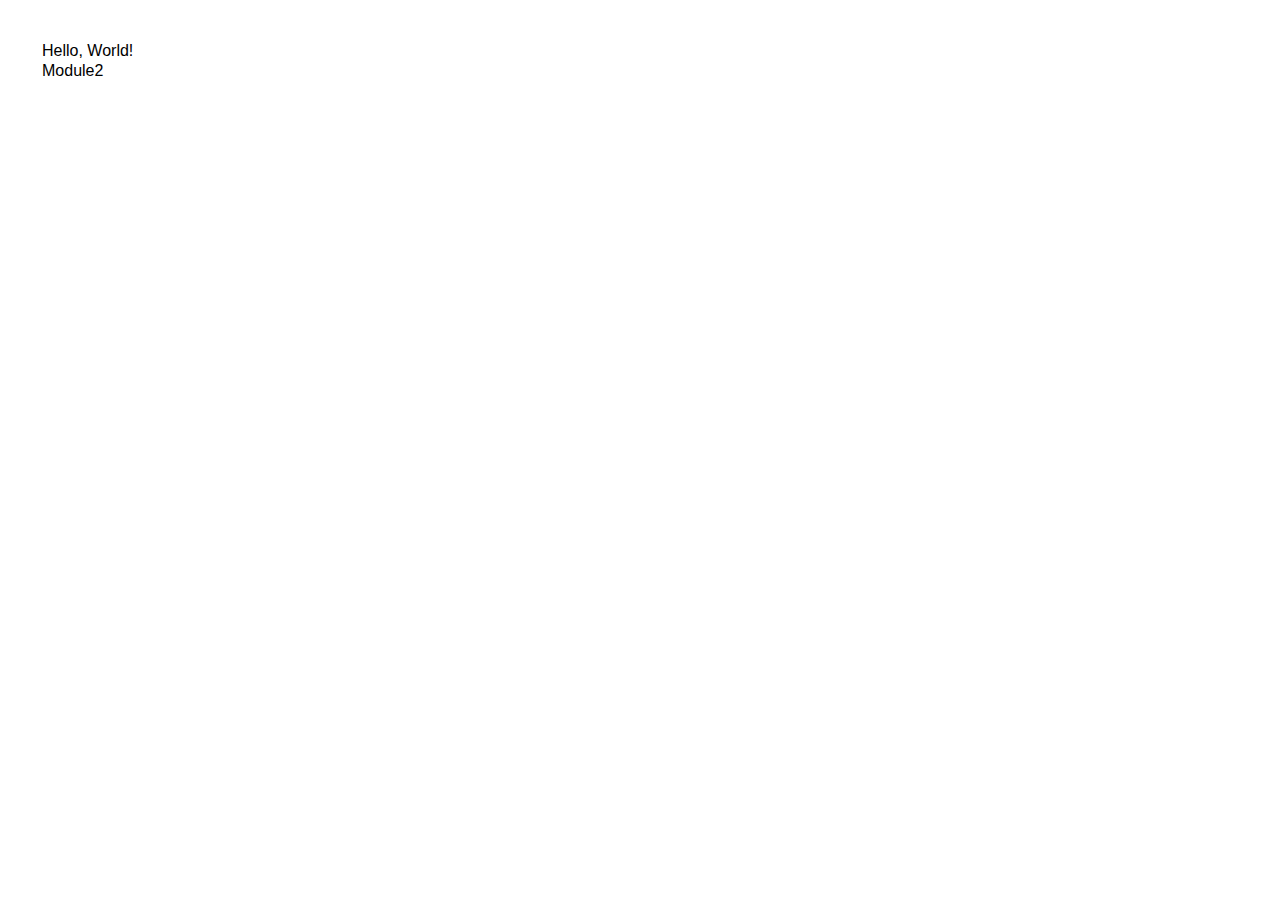
<file: index.html>
<!DOCTYPE html>
<html>
<head>
    <title>CDP Module2</title>
    <meta charset="UTF-8">
    <link rel="stylesheet" href="styles/styles.css">
</head>

<body>
<div>Hello, World!</div>
<p>Module2</p>
</body>
</html>
</file>
<file: styles/styles.css>
h1 {
    color: #369;
    font-family: Arial, Helvetica, sans-serif;
    font-size: 250%;
}
h2, h3 {
    color: green;
    font-family: Arial, Helvetica, sans-serif;
    font-weight: lighter;
}
h4 {
    color: green;
    text-align: center;
}
body {
    margin: 10px;
    padding: 30px;
	font-family: Arial, Helvetica, sans-serif;
}
p{
    padding: 0px;
    margin: 2px;
}
div{
    padding: 0px;
    margin: 2px;
}
b{
    padding: 0px;
    margin: 2px;
}
a{
    padding: 0px;
    margin: 2px;
}
</file>
